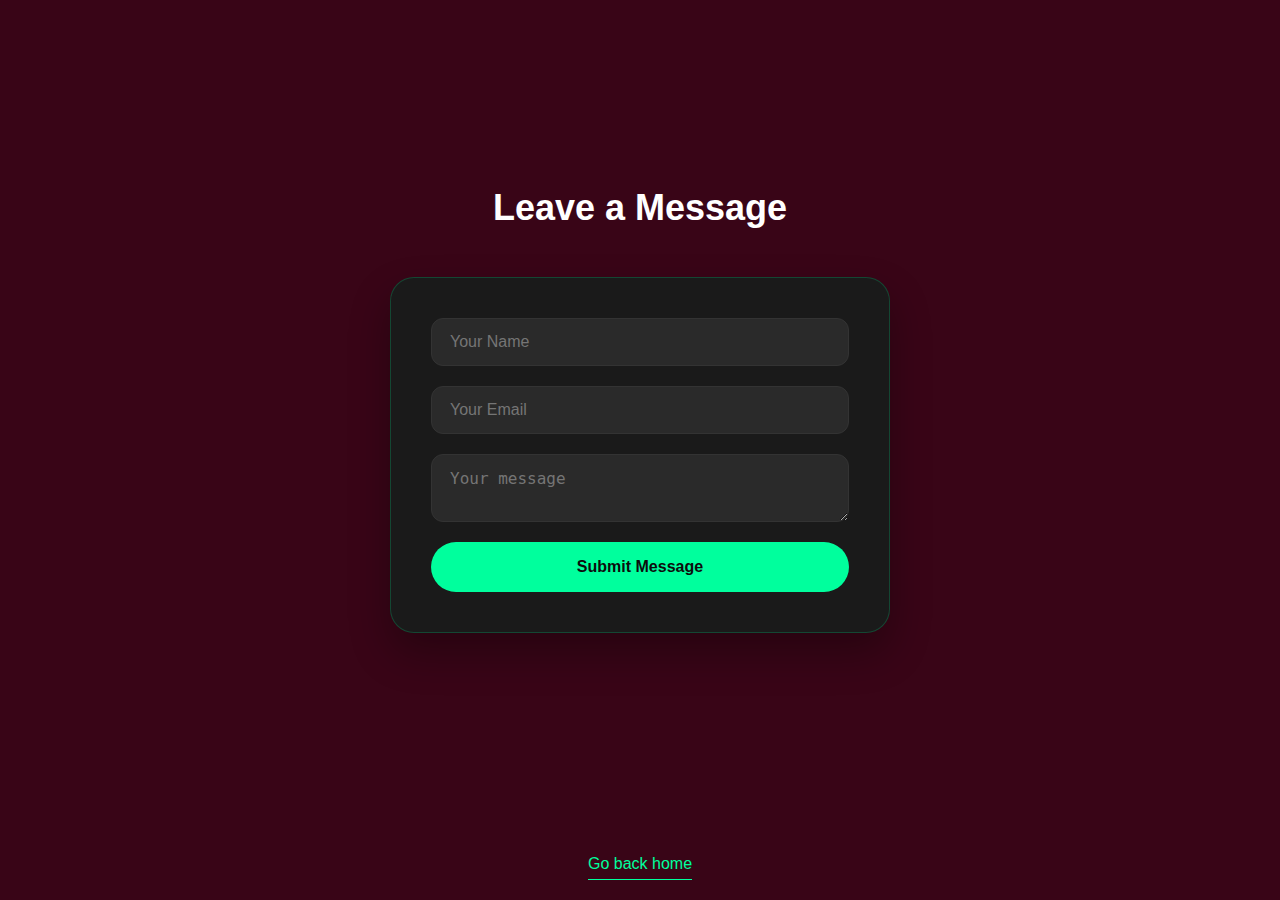
<file: thankyou.html>
<!DOCTYPE html>
<html lang="en">

<head>
    <meta charset="UTF-8">
    <title>send your message</title>
    <link rel="stylesheet" href="styles/thankyou.css">
</head>

<body>
    <section class="contact">
        <h2>Leave a Message</h2>
        <form action="https://api.web3forms.com/submit" method="POST">
            <input type="hidden" name="access_key" value="db3f36db-9349-430c-a33e-ea3ef6e8afc6">
            <input type="text" name="name" placeholder="Your Name" required>
            <input type="email" name="email" placeholder="Your Email" required>
            <textarea name="message" placeholder="Your message" required></textarea>
            <button type="submit">Submit Message</button>
        </form>
    </section>
    <a href="index.html" class="back-home" >Go back home</a>
</body>

</html>
</file>
<file: styles/thankyou.css>
/* Reset & Base Styles */
* {
    margin: 0;
    padding: 0;
    box-sizing: border-box;
}

html {
    scroll-behavior: smooth;
}

body {
    font-family: 'Inter', sans-serif;
    background-color: #390517;
    color: #E0E0E0;
    line-height: 1.6;
    display: flex;
    flex-direction: column;
    min-height: 100vh;
}

a {
    color: #00ff9d;
    text-decoration: none;
}

a:hover {
    color: #00cc7d;
}

/* Contact Section */
.contact {
    flex: 1;
    display: flex;
    flex-direction: column;
    justify-content: center;
    align-items: center;
    padding: 100px 20px;
    text-align: center;
}

.contact h2 {
    font-size: 36px;
    font-weight: 700;
    margin-bottom: 40px;
    color: #ffffff;
}

.contact form {
    width: 100%;
    max-width: 500px;
    display: flex;
    flex-direction: column;
    gap: 20px;
    background-color: #1a1a1a;
    padding: 40px;
    border-radius: 24px;
    border: 1px solid rgba(0, 255, 157, 0.2);
    box-shadow: 0 20px 40px rgba(0, 0, 0, 0.3);
}

.contact input,
.contact textarea {
    padding: 14px 18px;
    border-radius: 12px;
    border: 1px solid #333;
    background-color: #2a2a2a;
    color: #ffffff;
    font-size: 16px;
    transition: all 0.3s ease;
    resize: vertical;
}

.contact input:focus,
.contact textarea:focus {
    border-color: #00ff9d;
    outline: none;
    box-shadow: 0 0 10px rgba(0, 255, 157, 0.3);
}

.contact button {
    padding: 14px 28px;
    border-radius: 50px;
    font-weight: 600;
    font-size: 16px;
    cursor: pointer;
    border: 2px solid transparent;
    background-color: #00ff9d;
    color: #0d0d0d;
    transition: all 0.3s ease;
}

.contact button:hover {
    background-color: #00cc7d;
    transform: translateY(-3px);
    box-shadow: 0 10px 20px rgba(0, 255, 157, 0.2);
}

/* Go Back Link */
.contact+a {
    display: inline-block;
    margin: 40px auto 20px;
    font-weight: 500;
    border-bottom: 1px solid #00ff9d;
    padding-bottom: 2px;
}

.contact+a:hover {
    color: #00cc7d;
    border-color: #00cc7d;
}

/* Responsive */
@media (max-width: 600px) {
    .contact form {
        padding: 30px 20px;
    }

    .contact h2 {
        font-size: 28px;
    }
}
</file>
